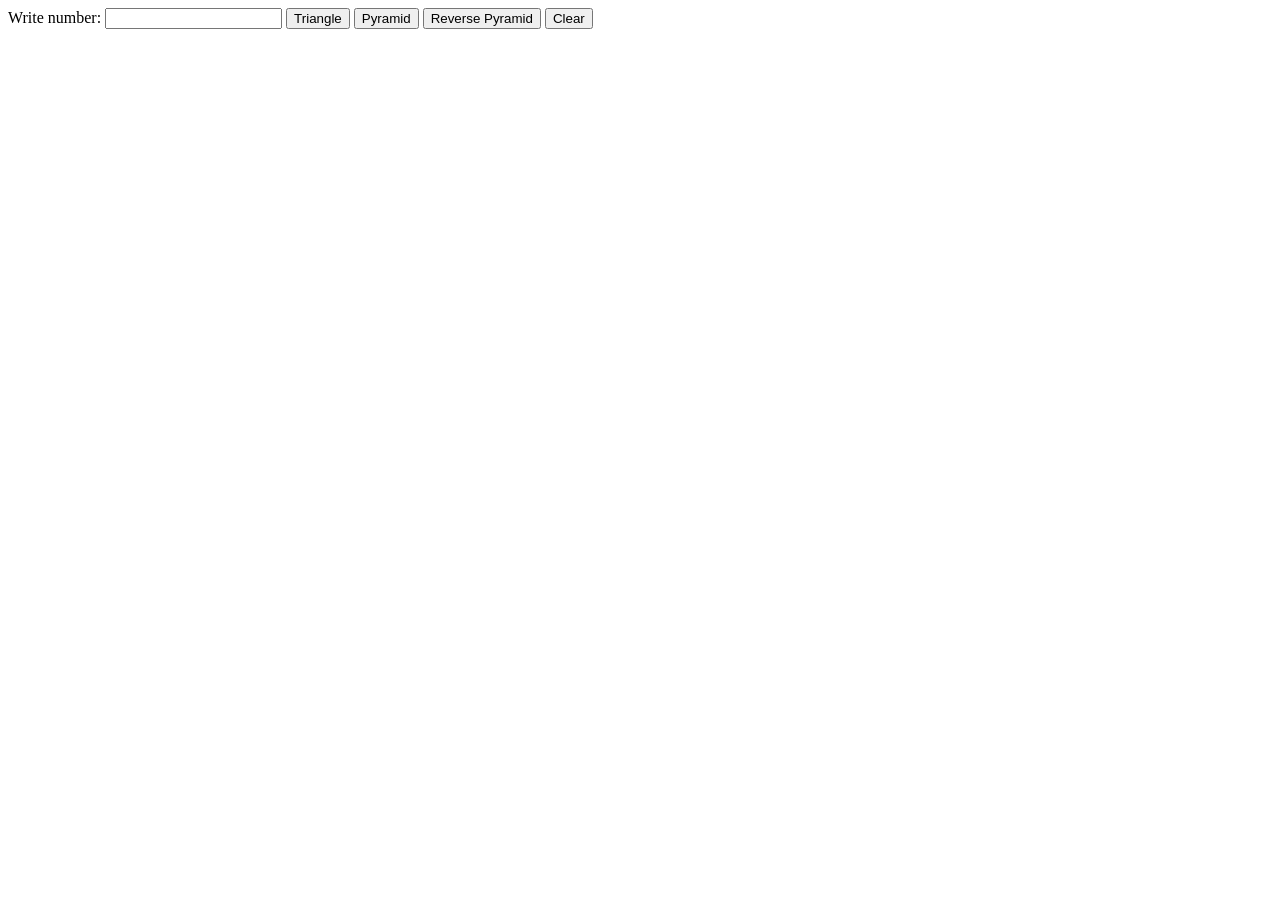
<file: DrawFunctions/index.html>
<!doctype html>
<html lang="en">
<head>
  <meta charset="utf-8">
  <meta name="viewport" content="width=device-width, initial-scale=1, shrink-to-fit=no">
  <link rel="stylesheet" type="text/css" href="style.css">
  <title>JS 1st week flashback test</title>
</head>
<body>
Write number: <input type="number" id="number" name="Number">
<button type="button" id="triangle">Triangle</button>
<button type="button" id="pyramid">Pyramid</button>
<button type="button" id="rev-pyramid">Reverse Pyramid</button>
<button type="button" id="clear">Clear</button>
<h1 id="answer"></h1>

<script src="script.js"></script>
</body>
</html>
</file>
<file: DrawFunctions/style.css>
*
{
    font-family: "Courier New" Courier, monospace;
}
</file>
